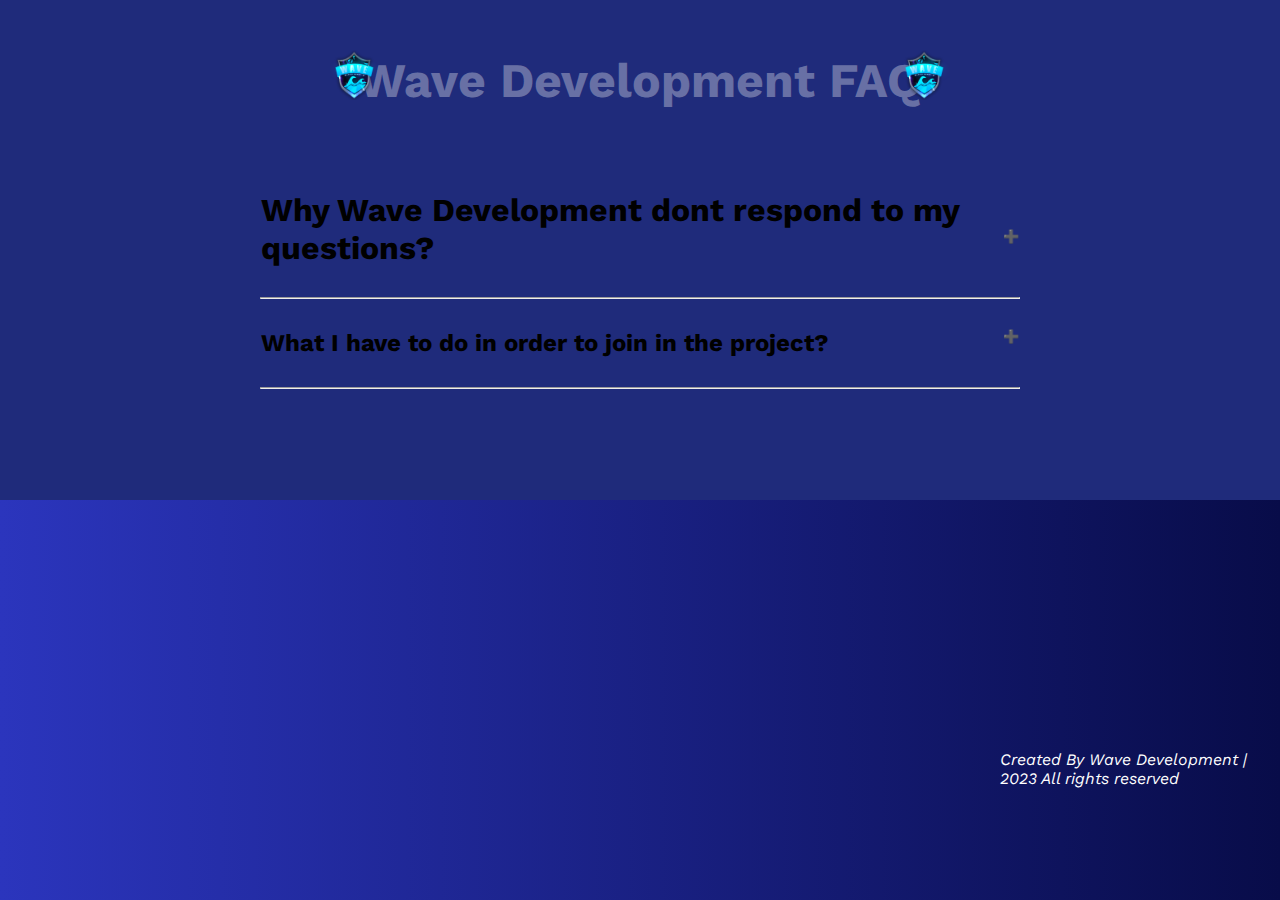
<file: faq.html>
<!DOCTYPE html>
<html lang="en">
    <head>
<!--Meta tags-->
        <meta charset="UTF-8">
        <meta name="author" content="DrattonGR">
        <meta name="description" content="Faq of the wave development">
        <meta http-equiv="X-UA-Compatible" content="IE=edge">
        <meta name="viewport" content="width=device-width, initial-scale=1.0">
        <link rel="stylesheet" href="faq.css">  
        <link rel="stylesheet" href="faq.js">
        <link href="https://fonts.googleapis.com/css2?family=Work+Sans&display=swap" rel="stylesheet">
        <link rel="shortcut icon" type="image/x-icon" href="loder.png">
<!--Title tag-->
        <title>FAQ</title>
    </head>

    <body>

            <img src="loder.png" alt="" class="faqlogo2">
            <h1 class="faq-heading">Wave Development FAQ</h1>
            <img src="logo.png" alt="" class="faqlogo">
            <a href="mainpage.html" class="back">BACK</a>
            <section class="faq-container">
                <div class="faq-item">
                    <!-- faq question -->
                    <h1 class="faq-page">Why Wave Development dont respond to my questions?</h1>
                    <!-- faq answer -->
                    <div class="faq-body">
                        <p>
                            Wave Development is made by a few people and it is very hard to run it. However, the question on your support will be solved within 24 hours, or you can try to join in the discord server and open a ticket.
                        </p>
                    </div>
                </div>
                <hr class="hr-line">
                <div class="faq-item">
                    <!-- faq question -->
                    <h2 class="faq-page">What I have to do in order to join in the project?</h2>
                    <!-- faq answer -->
                    <div class="faq-body">
                        <p>
                           That is a really thoughtful question. However, don't be disapointed you can apply a form on the discord server. 
                        </p>
                    </div>
                </div>
                <hr class="hr-line">
                  
            </section>
            <section>
                <div class="footer">
                    <footer class="text">
                        <span>Created By Wave Development | <span class="far fa-copyright "></span> 2023 All rights reserved</span>
                    </footer>
                </div>
            </section>
        <script src="faq.js"></script>
    </body>
</html>
</file>
<file: faq.css>
body{
    font-family: 'Work Sans', sans-serif;
    background-color: #1f2b7b;
}
.faq-heading{
    color: #f6f6f659;
    padding: 20px 60px;
    font-style: bold;
    font-size: 300%;
    text-align: center;
    text-emphasis:unset;
}
.faq-container{
display: flex;
justify-content: center;
flex-direction: column;
}
.hr-line{
  width: 60%;
  margin: auto;
  
}
.faq-page {
    color: #000000;
    cursor: pointer;
    padding: 30px 20px;
    width: 60%;
    border: none;
    outline: none;
    transition: 0.4s;
    margin: auto;
}
.faq-body{
    margin: auto;
   width: 50%; 
   padding: auto;
   
}
.active,
.faq-page:hover {
    background-color: #4c47d8;
}
.faq-body {
    padding: 0 18px;
    background-color: rgb(82, 86, 217);
    display: none;
    overflow: hidden;
}
.faq-page:after {
    content: '\02795';
    font-size: 13px;
    color: #485de1;
    float: right;
    margin-left: 5px;
}
.active:after {
    content: "\2796";
}

.footer {
    position: absolute;
    bottom: 0px; /* Adjust this as needed for your layout */
    left: 0;
    right: 0;
    background-image: linear-gradient(to right, rgb(43, 53, 189), rgb(8, 12, 73));
    padding: 200px 0; /* Adjust the padding as needed */
}

.footer .text { 
    color: white;
    position: absolute;
    top: 250px;
    left: 1000px;
    font-style: italic;
    font-size: 100%;
}


.back {
    color: white;
    font-style: normal;
    background-color: #1f2b7b;
    text-decoration: none;
    position: absolute;
    top: 50px;
    left: 2200px;
    font-size: 300%;
    transform: scale(0.5);
    transition: color 0.3s ease, background-color 0.3s ease;
}

.back::after {
    content: '';
    display: block;
    width: 0;
    height: 2px;
    background-color: rgb(16, 56, 234);
    transition: width 0.3s ease;
}

.back:hover {
    color: #ffffff;
    font-style: normal;
    background-color: #1f2b7b;
}

.back:hover::after {
    width: 100%;
}

.faqlogo { 
    width: 50px;
    height: 50px;
    position: absolute;
    top: 50px;
    left: 900px;
}

.faqlogo2 { 
    width: 50px;
    height: 50px;
    position: absolute;
    right: 900px;
    top: 50px;
}
</file>
